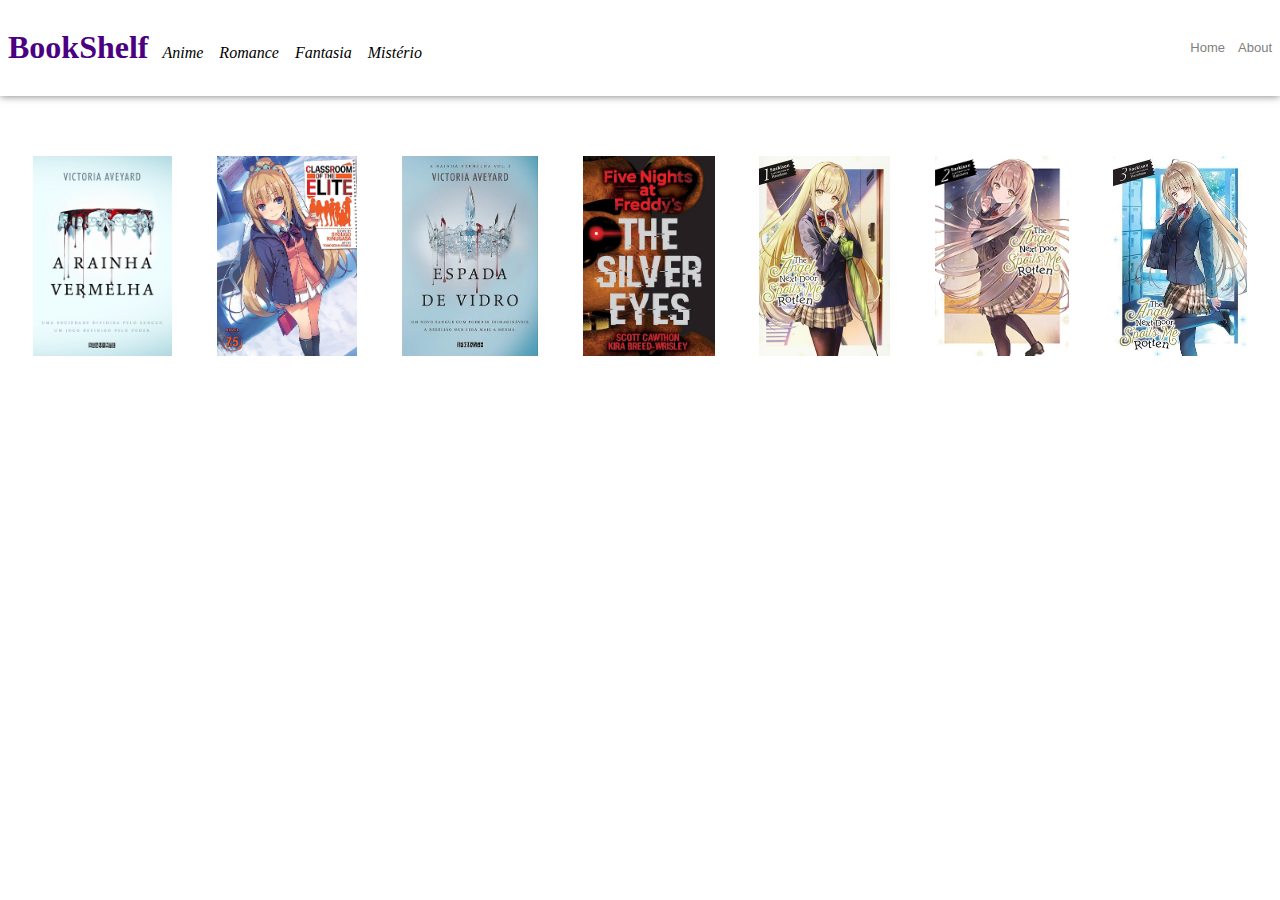
<file: index.html>
<!DOCTYPE html>
<html lang="pt-br">
    <head>
        <meta charset="UTF-8">
        <meta name="viewport" content="width=device-width, initial-scale=1.0">
        <link rel="stylesheet" href="./style.css">
        <title>BookShelf</title>
    </head>
    <body>
        <nav>
            <div class="right-panel">
                <h1>BookShelf</h1>
                <ul>
                    <a class="category" href="category/anime.html">Anime</a>
                    <a class="category" href="category/romance.html">Romance</a>
                    <a class="category" href="category/fantasia.html">Fantasia</a>
                    <a class="category" href="category/misterio.html">Mistério</a>
                </ul>
            </div>
            <div class="left-panel">
                <ul>
                    <a class="navigation" href="#">Home</a>
                    <a class="navigation" href="nav/about.html">About</a>
                </ul>
            </div>
        </nav>
        <div class="content">
            <a class="book" href="bookpage/redqueen.html">
                <img id="red-queen" src="img/rainha-vermelha-capa.png">
            </a>
            <a class="book" href="bookpage/youjitsu.html">
                <img id="youjitsu" src="img/classroom-of-the-elite-cover.jpg">
            </a>
            <a class="book" href="bookpage/glasssword.html">
                <img id="glass-sword" src="img/espada-de-vidro-capa.jpg">
            </a>
            <a class="book" href="bookpage/silvereyes.html">
                <img id="silver-eyes" src="img/the-silver-eyes-cover.jpg">
            </a>
            <a class="book" href="bookpage/angelnextdoor.html">
                <img id="angel-nextdoor" src="img/The-Angel-Next-door-cv1.jpg">
            </a>
            <a class="book" href="bookpage/angelnextdoor2.html">
                <img id="angel-nextdoor2" src="img/the-angel-next-door-cv2.jpg">
            </a>
            <a class="book" href="bookpage/anglenextdoor3.html">
                <img id="angel-nextdoor3" src="img/the-angel-next-door-cv3.jpg">
            </a>
        </div>
    </body>
</html>
</file>
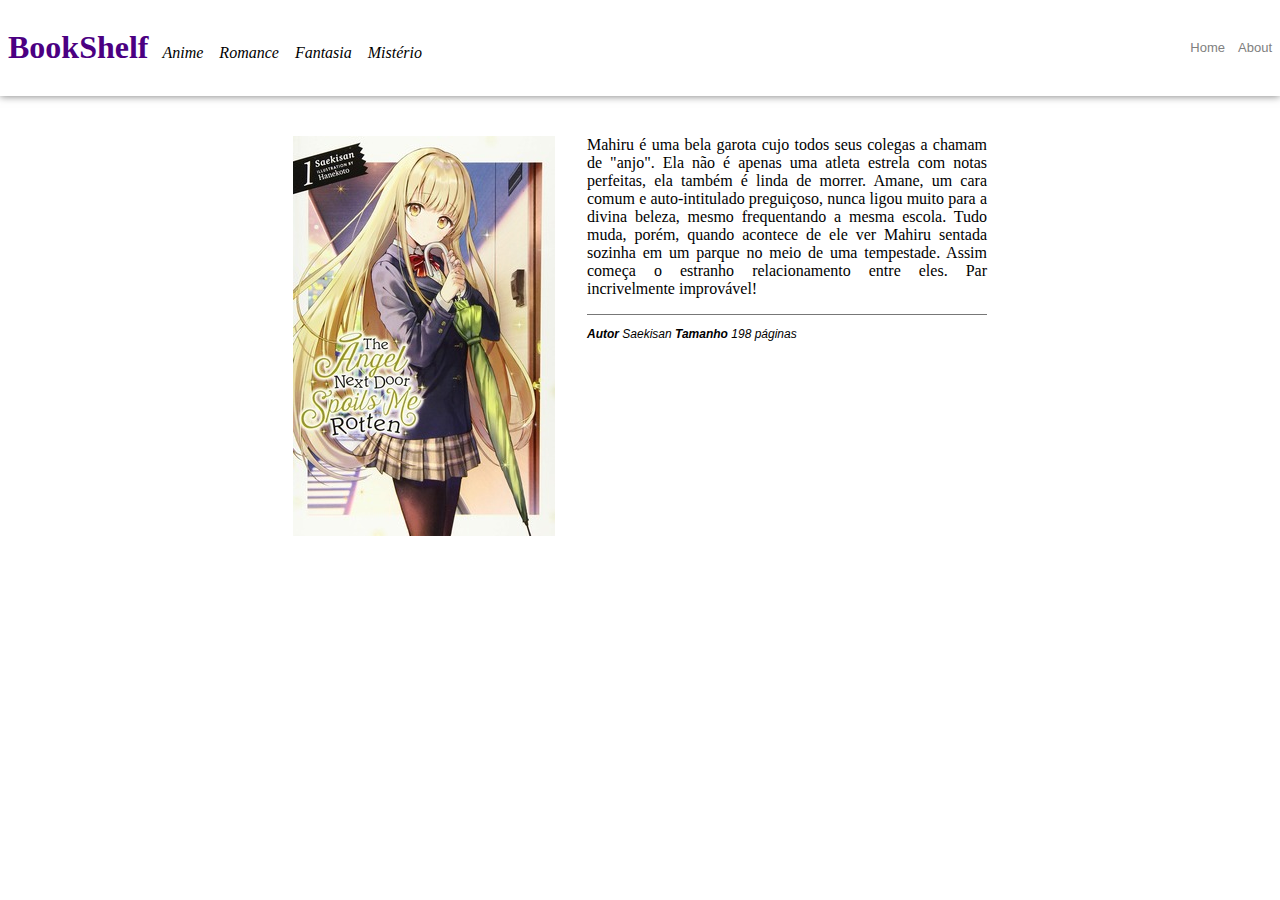
<file: bookpage/angelnextdoor.html>
<!DOCTYPE html>
<html lang="pt-br">
    <head>
        <meta charset="UTF-8">
        <meta name="viewport" content="width=device-width, initial-scale=1.0">
        <link rel="stylesheet" href="../style.css">
        <title>BookShelf Angel Nextdoor</title>
    </head>
    <body>
        <nav>
            <div class="right-panel">
                <h1>BookShelf</h1>
                <ul>
                    <a class="category" href="../category/anime.html">Anime</a>
                    <a class="category" href="../category/romance.html">Romance</a>
                    <a class="category" href="../category/fantasia.html">Fantasia</a>
                    <a class="category" href="../category/misterio.html">Mistério</a>
                </ul>
            </div>
            <div class="left-panel">
                <ul>
                    <a class="navigation" href="../index.html">Home</a>
                    <a class="navigation" href="../nav/about.html">About</a>
                </ul>
            </div>
        </nav>
        <div class="bookpage">
            <img id="red-queen" src="../img/The-Angel-Next-door-cv1.jpg">
            
            <div class="bookinfo">
                <p class="text">Mahiru é uma bela garota cujo todos seus colegas a chamam de "anjo".
                    Ela não é apenas uma atleta estrela com notas perfeitas, ela também é linda de morrer.
                    Amane, um cara comum e auto-intitulado preguiçoso, nunca ligou muito para a divina 
                    beleza, mesmo frequentando a mesma escola. Tudo muda, porém, quando acontece de ele ver
                    Mahiru sentada sozinha em um parque no meio de uma tempestade. Assim começa o estranho
                    relacionamento entre eles. Par incrivelmente improvável!

                </p>
                
                <p class="info"><strong>Autor</strong> Saekisan <strong>Tamanho</strong> 198 páginas </p>
            </div>
        </div>
    </body>
</html>
</file>
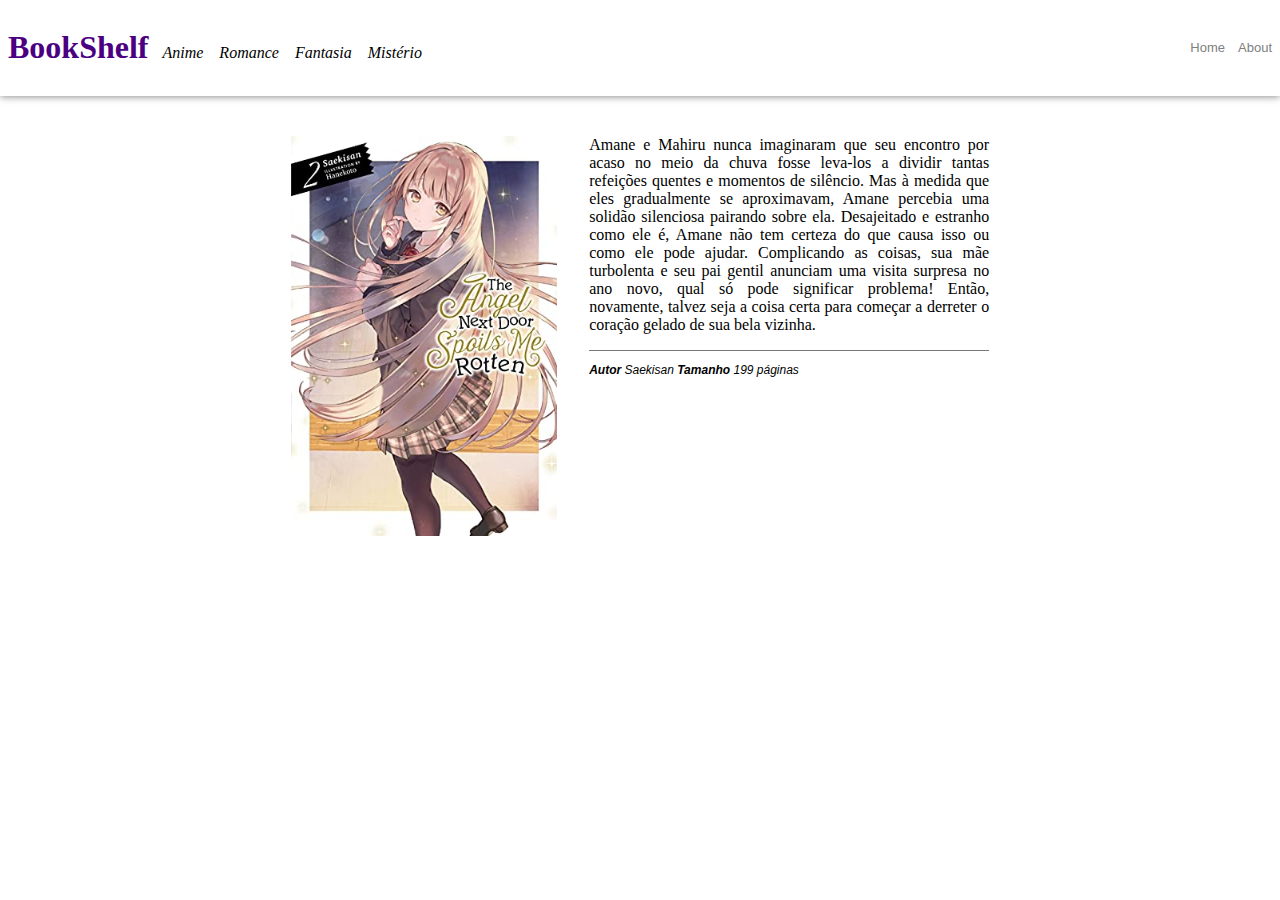
<file: bookpage/angelnextdoor2.html>
<!DOCTYPE html>
<html lang="pt-br">
    <head>
        <meta charset="UTF-8">
        <meta name="viewport" content="width=device-width, initial-scale=1.0">
        <link rel="stylesheet" href="../style.css">
        <title>BookShelf Angel Nextdoor 2</title>
    </head>
    <body>
        <nav>
            <div class="right-panel">
                <h1>BookShelf</h1>
                <ul>
                    <a class="category" href="../category/anime.html">Anime</a>
                    <a class="category" href="../category/romance.html">Romance</a>
                    <a class="category" href="../category/fantasia.html">Fantasia</a>
                    <a class="category" href="../category/misterio.html">Mistério</a>
                </ul>
            </div>
            <div class="left-panel">
                <ul>
                    <a class="navigation" href="../index.html">Home</a>
                    <a class="navigation" href="../nav/about.html">About</a>
                </ul>
            </div>
        </nav>
        <div class="bookpage">
            <img id="red-queen" src="../img/the-angel-next-door-cv2.jpg">
            
            <div class="bookinfo">
                <p class="text">Amane e Mahiru nunca imaginaram que seu encontro por acaso no meio da chuva 
                    fosse leva-los a dividir tantas refeições quentes e momentos de silêncio. Mas à medida 
                    que eles gradualmente se aproximavam, Amane percebia uma solidão silenciosa pairando sobre ela. 
                    Desajeitado e estranho como ele é, Amane não tem certeza do que causa isso ou como ele pode 
                    ajudar. Complicando as coisas, sua mãe turbolenta e seu pai gentil anunciam uma visita 
                    surpresa no ano novo, qual só pode significar problema! Então, novamente, talvez seja a coisa 
                    certa para começar a derreter o coração gelado de sua bela vizinha. 
                </p>
                
                <p class="info"><strong>Autor</strong> Saekisan <strong>Tamanho</strong> 199 páginas </p>
            </div>
        </div>
    </body>
</html>
</file>
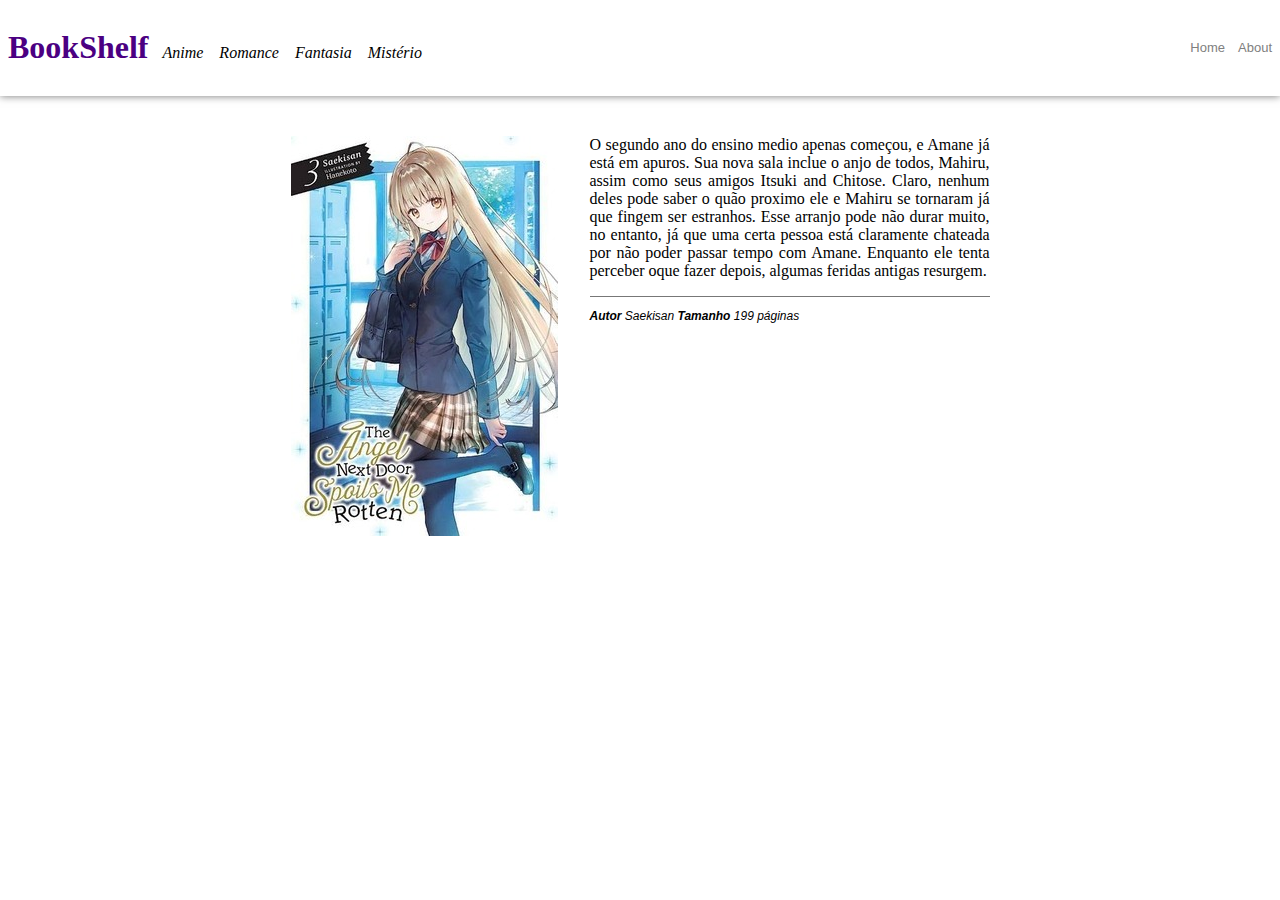
<file: bookpage/anglenextdoor3.html>
<!DOCTYPE html>
<html lang="pt-br">
    <head>
        <meta charset="UTF-8">
        <meta name="viewport" content="width=device-width, initial-scale=1.0">
        <link rel="stylesheet" href="../style.css">
        <title>BookShelf Angel Nextdoor 3</title>
    </head>
    <body>
        <nav>
            <div class="right-panel">
                <h1>BookShelf</h1>
                <ul>
                    <a class="category" href="../category/anime.html">Anime</a>
                    <a class="category" href="../category/romance.html">Romance</a>
                    <a class="category" href="../category/fantasia.html">Fantasia</a>
                    <a class="category" href="../category/misterio.html">Mistério</a>
                </ul>
            </div>
            <div class="left-panel">
                <ul>
                    <a class="navigation" href="../index.html">Home</a>
                    <a class="navigation" href="../nav/about.html">About</a>
                </ul>
            </div>
        </nav>
        <div class="bookpage">
            <img id="red-queen" src="../img/the-angel-next-door-cv3.jpg">
            
            <div class="bookinfo">
                <p class="text">O segundo ano do ensino medio apenas começou, e Amane já está em apuros. Sua nova sala 
                    inclue o anjo de todos, Mahiru, assim como seus amigos Itsuki and Chitose. Claro, nenhum deles 
                    pode saber o quão proximo ele e Mahiru se tornaram já que fingem ser estranhos. Esse arranjo pode 
                    não durar muito, no entanto, já que uma certa pessoa está claramente chateada por não poder 
                    passar tempo com Amane. Enquanto ele tenta perceber oque fazer depois, algumas feridas antigas 
                    resurgem.
                </p>
                
                <p class="info"><strong>Autor</strong> Saekisan <strong>Tamanho</strong> 199 páginas</p>
            </div>
        </div>
    </body>
</html>
</file>
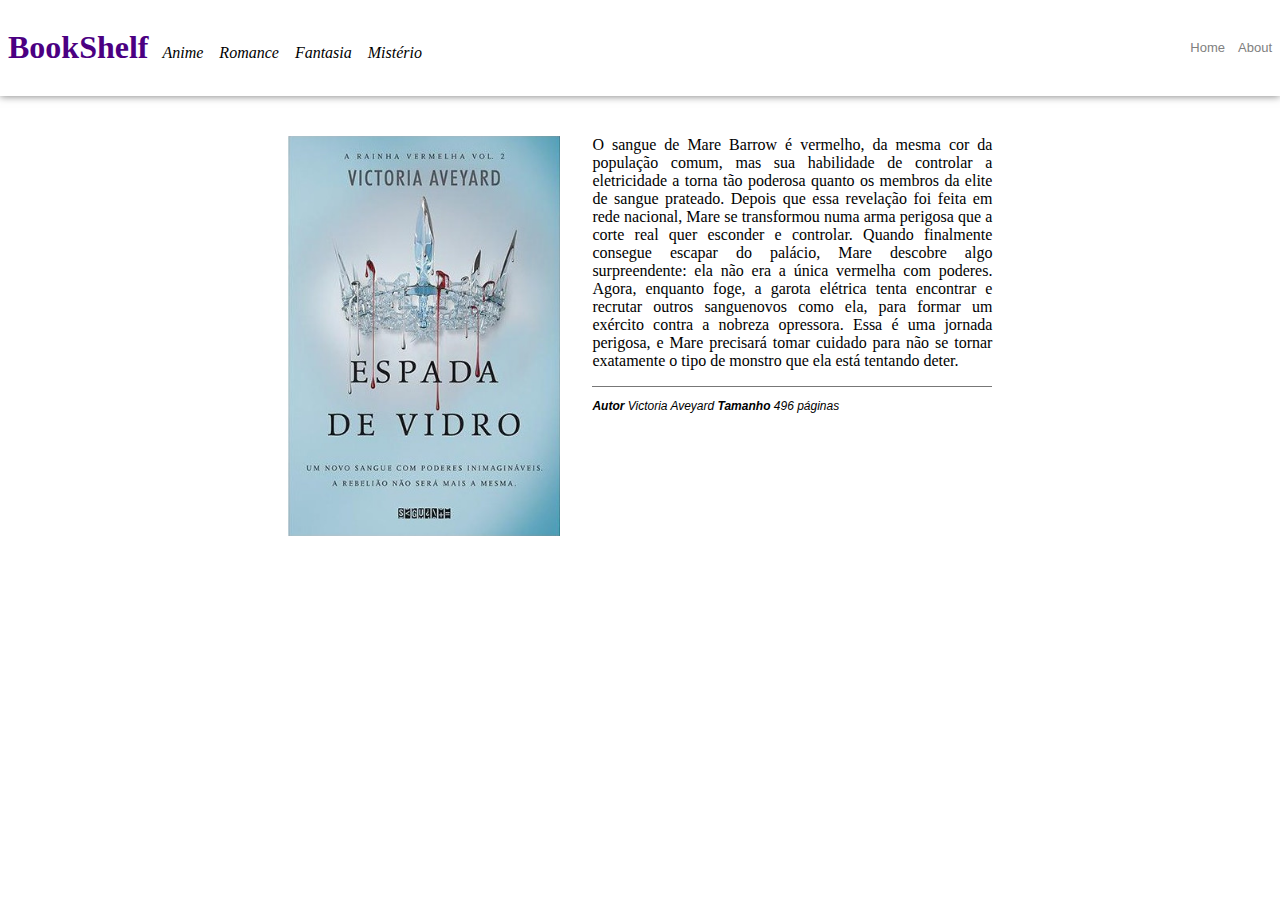
<file: bookpage/glasssword.html>
<!DOCTYPE html>
<html lang="pt-br">
    <head>
        <meta charset="UTF-8">
        <meta name="viewport" content="width=device-width, initial-scale=1.0">
        <link rel="stylesheet" href="../style.css">
        <title>BookShelf Espada de Vidro</title>
    </head>
    <body>
        <nav>
            <div class="right-panel">
                <h1>BookShelf</h1>
                <ul>
                    <a class="category" href="../category/anime.html">Anime</a>
                    <a class="category" href="../category/romance.html">Romance</a>
                    <a class="category" href="../category/fantasia.html">Fantasia</a>
                    <a class="category" href="../category/misterio.html">Mistério</a>
                </ul>
            </div>
            <div class="left-panel">
                <ul>
                    <a class="navigation" href="../index.html">Home</a>
                    <a class="navigation" href="../nav/about.html">About</a>
                </ul>
            </div>
        </nav>
        <div class="bookpage">
            <img id="red-queen" src="../img/espada-de-vidro-capa.jpg">
            
            <div class="bookinfo">
                <p class="text">O sangue de Mare Barrow é vermelho, da mesma cor da população comum, 
                    mas sua habilidade de controlar a eletricidade a torna tão poderosa quanto os 
                    membros da elite de sangue prateado. Depois que essa revelação foi feita em rede 
                    nacional, Mare se transformou numa arma perigosa que a corte real quer esconder e 
                    controlar. Quando finalmente consegue escapar do palácio, Mare descobre algo 
                    surpreendente: ela não era a única vermelha com poderes. Agora, enquanto foge, a 
                    garota elétrica tenta encontrar e recrutar outros sanguenovos como ela, para 
                    formar um exército contra a nobreza opressora. Essa é uma jornada perigosa, e 
                    Mare precisará tomar cuidado para não se tornar exatamente o tipo de monstro que 
                    ela está tentando deter.</p>
                
                <p class="info"><strong>Autor</strong> Victoria Aveyard <strong>Tamanho</strong> 496 páginas</p>
            </div>
        </div>
    </body>
</html>
</file>
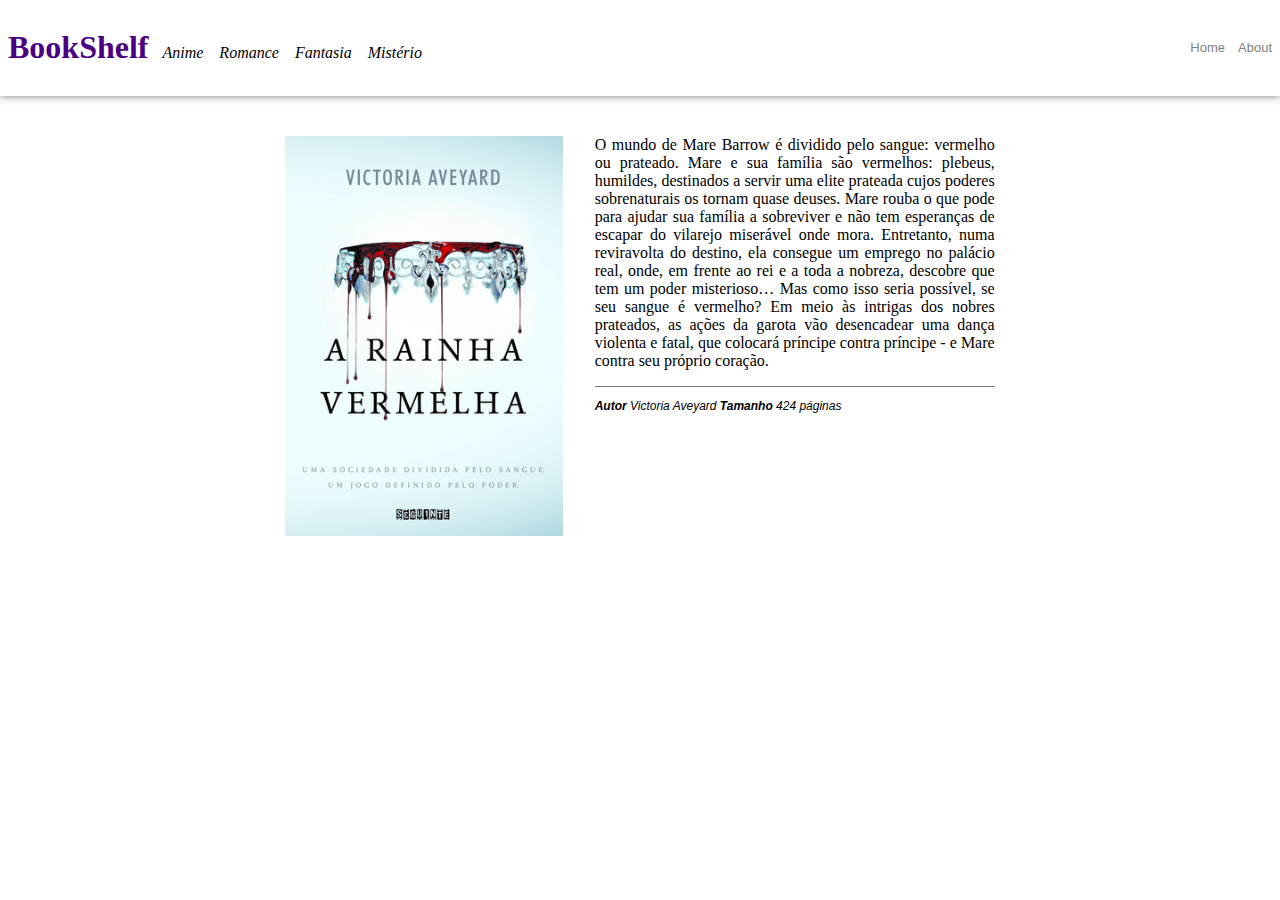
<file: bookpage/redqueen.html>
<!DOCTYPE html>
<html lang="pt-br">
    <head>
        <meta charset="UTF-8">
        <meta name="viewport" content="width=device-width, initial-scale=1.0">
        <link rel="stylesheet" href="../style.css">
        <title>BookShelf Rainha Vermelha</title>
    </head>
    <body>
        <nav>
            <div class="right-panel">
                <h1>BookShelf</h1>
                <ul>
                    <a class="category" href="../category/anime.html">Anime</a>
                    <a class="category" href="../category/romance.html">Romance</a>
                    <a class="category" href="../category/fantasia.html">Fantasia</a>
                    <a class="category" href="../category/misterio.html">Mistério</a>
                </ul>
            </div>
            <div class="left-panel">
                <ul>
                    <a class="navigation" href="../index.html">Home</a>
                    <a class="navigation" href="../nav/about.html">About</a>
                </ul>
            </div>
        </nav>
        <div class="bookpage">
            <img id="red-queen" src="../img/rainha-vermelha-capa.png">
            
            <div class="bookinfo">
                <p class="text"> O mundo de Mare Barrow é dividido pelo sangue: 
                    vermelho ou prateado. Mare e sua família são vermelhos: plebeus, 
                    humildes, destinados a servir uma elite prateada cujos poderes 
                    sobrenaturais os tornam quase deuses. Mare rouba o que pode para 
                    ajudar sua família a sobreviver e não tem esperanças de escapar do 
                    vilarejo miserável onde mora. Entretanto, numa reviravolta do destino, 
                    ela consegue um emprego no palácio real, onde, em frente ao rei e a 
                    toda a nobreza, descobre que tem um poder misterioso… Mas como isso 
                    seria possível, se seu sangue é vermelho? Em meio às intrigas dos 
                    nobres prateados, as ações da garota vão desencadear uma dança 
                    violenta e fatal, que colocará príncipe contra príncipe - e Mare 
                    contra seu próprio coração.</p>
                
                <p class="info"><strong>Autor</strong> Victoria Aveyard <strong>Tamanho</strong> 424 páginas</p>
            </div>
        </div>
    </body>
</html>
</file>
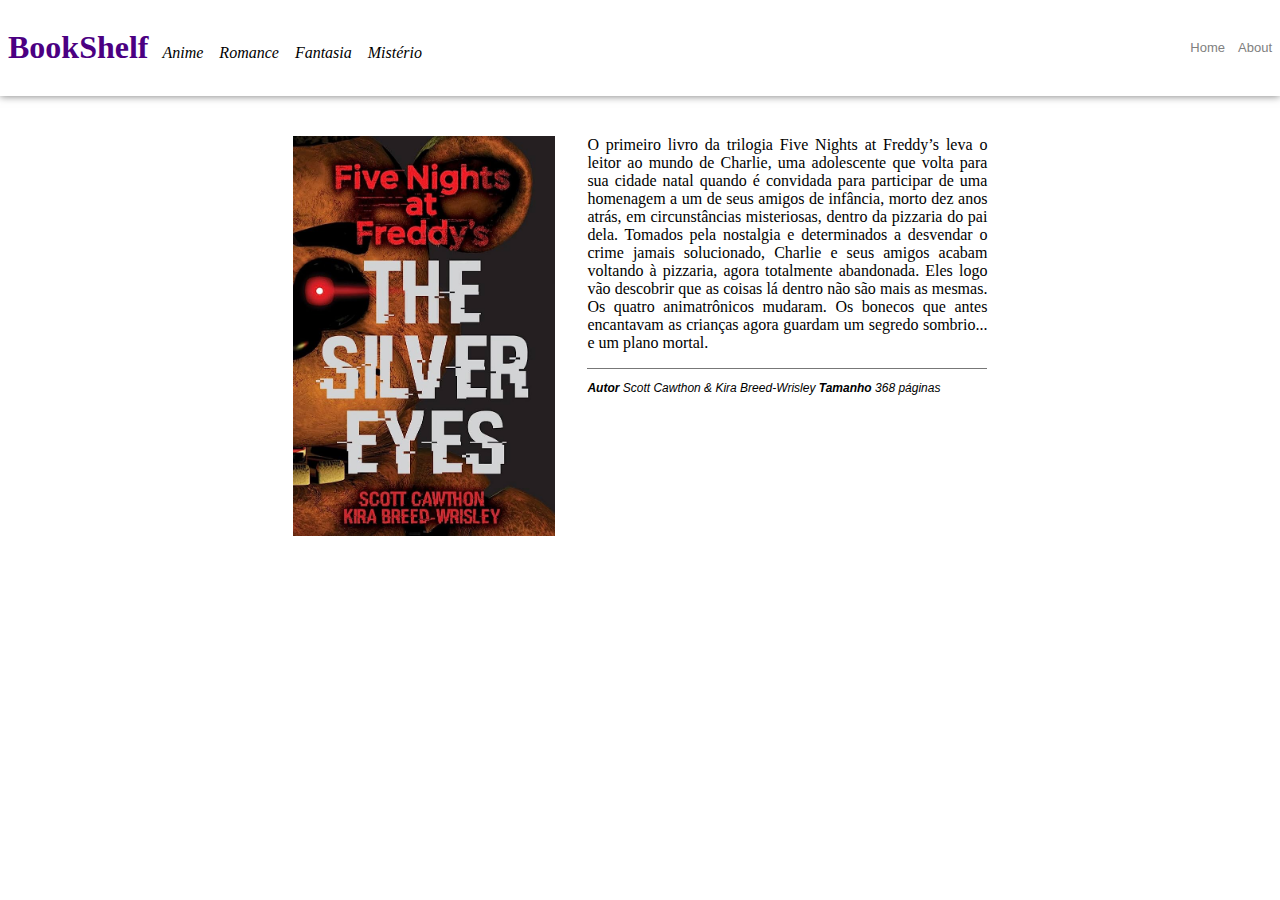
<file: bookpage/silvereyes.html>
<!DOCTYPE html>
<html lang="pt-br">
    <head>
        <meta charset="UTF-8">
        <meta name="viewport" content="width=device-width, initial-scale=1.0">
        <link rel="stylesheet" href="../style.css">
        <title>BookShelf Olhos Prateados</title>
    </head>
    <body>
        <nav>
            <div class="right-panel">
                <h1>BookShelf</h1>
                <ul>
                    <a class="category" href="../category/anime.html">Anime</a>
                    <a class="category" href="../category/romance.html">Romance</a>
                    <a class="category" href="../category/fantasia.html">Fantasia</a>
                    <a class="category" href="../category/misterio.html">Mistério</a>
                </ul>
            </div>
            <div class="left-panel">
                <ul>
                    <a class="navigation" href="../index.html">Home</a>
                    <a class="navigation" href="../nav/about.html">About</a>
                </ul>
            </div>
        </nav>
        <div class="bookpage">
            <img id="red-queen" src="../img/the-silver-eyes-cover.jpg">
            
            <div class="bookinfo">
                <p class="text">O primeiro livro da trilogia Five Nights at Freddy’s leva o leitor 
                    ao mundo de Charlie, uma adolescente que volta para sua cidade natal quando é 
                    convidada para participar de uma homenagem a um de seus amigos de infância, 
                    morto dez anos atrás, em circunstâncias misteriosas, dentro da pizzaria do pai 
                    dela. Tomados pela nostalgia e determinados a desvendar o crime jamais solucionado, 
                    Charlie e seus amigos acabam voltando à pizzaria, agora totalmente abandonada. 
                    Eles logo vão descobrir que as coisas lá dentro não são mais as mesmas. Os 
                    quatro animatrônicos mudaram. Os bonecos que antes encantavam as crianças agora 
                    guardam um segredo sombrio... e um plano mortal.</p>
                
                <p class="info"><strong>Autor</strong> Scott Cawthon & Kira Breed-Wrisley <strong>Tamanho</strong> 368 páginas</p>
            </div>
        </div>
    </body>
</html>
</file>
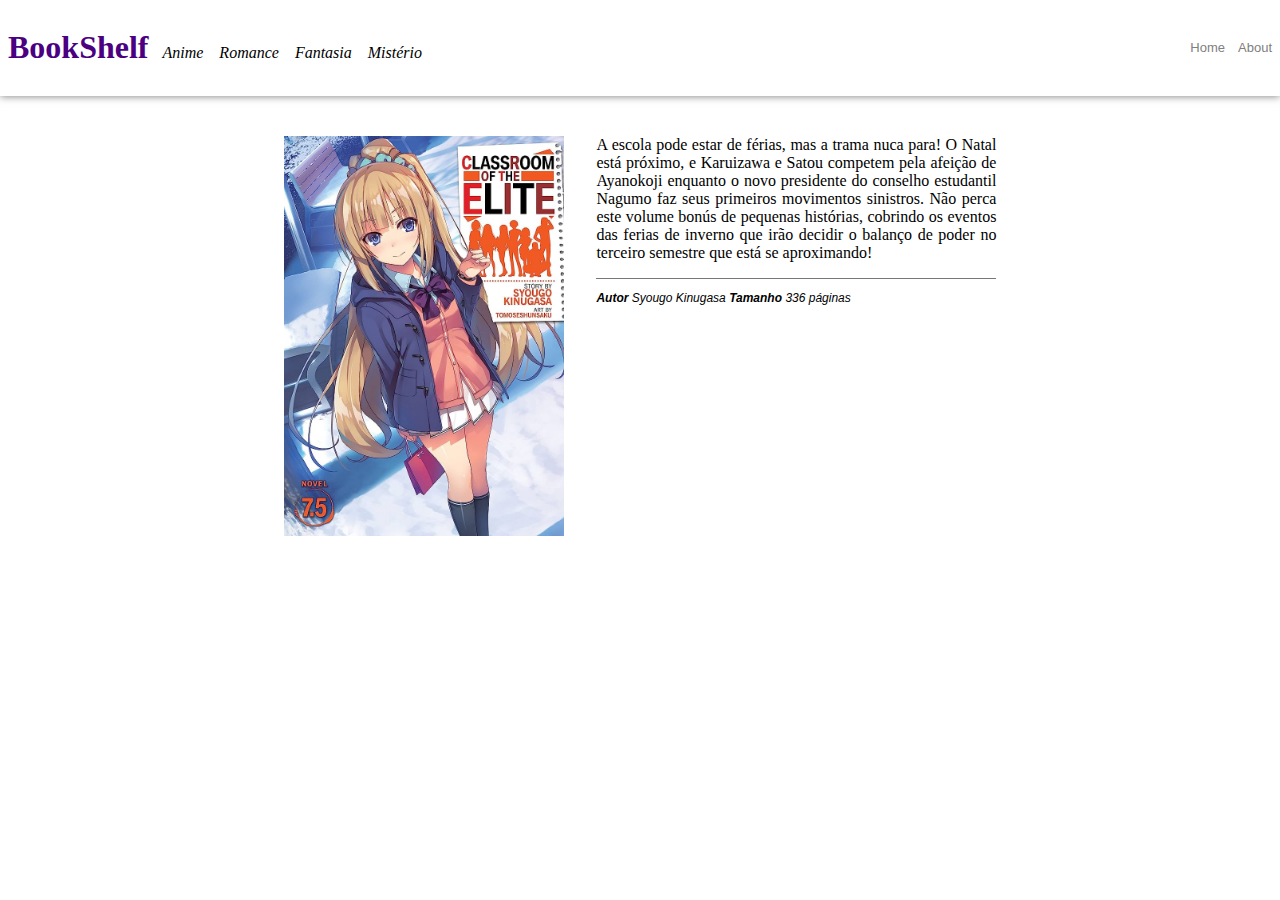
<file: bookpage/youjitsu.html>
<!DOCTYPE html>
<html lang="pt-br">
    <head>
        <meta charset="UTF-8">
        <meta name="viewport" content="width=device-width, initial-scale=1.0">
        <link rel="stylesheet" href="../style.css">
        <title>BookShelf Classroom of The Elite</title>
    </head>
    <body>
        <nav>
            <div class="right-panel">
                <h1>BookShelf</h1>
                <ul>
                    <a class="category" href="../category/anime.html">Anime</a>
                    <a class="category" href="../category/romance.html">Romance</a>
                    <a class="category" href="../category/fantasia.html">Fantasia</a>
                    <a class="category" href="../category/misterio.html">Mistério</a>
                </ul>
            </div>
            <div class="left-panel">
                <ul>
                    <a class="navigation" href="../index.html">Home</a>
                    <a class="navigation" href="../nav/about.html">About</a>
                </ul>
            </div>
        </nav>
        <div class="bookpage">
            <img id="youjitsu" src="../img/classroom-of-the-elite-cover.jpg">
            
            <div class="bookinfo">
                <p class="text">A escola pode estar de férias, mas a trama nuca para! O Natal
                    está próximo, e Karuizawa e Satou competem pela afeição de Ayanokoji
                    enquanto o novo presidente do conselho estudantil Nagumo faz seus primeiros
                    movimentos sinistros. Não perca este volume bonús de pequenas histórias,
                    cobrindo os eventos das ferias de inverno que irão decidir o balanço de poder
                    no terceiro semestre que está se aproximando!
                </p>
                
                <p class="info"><strong>Autor</strong> Syougo Kinugasa <strong>Tamanho</strong> 336 páginas</p>
            </div>
        </div>
    </body>
</html>
</file>
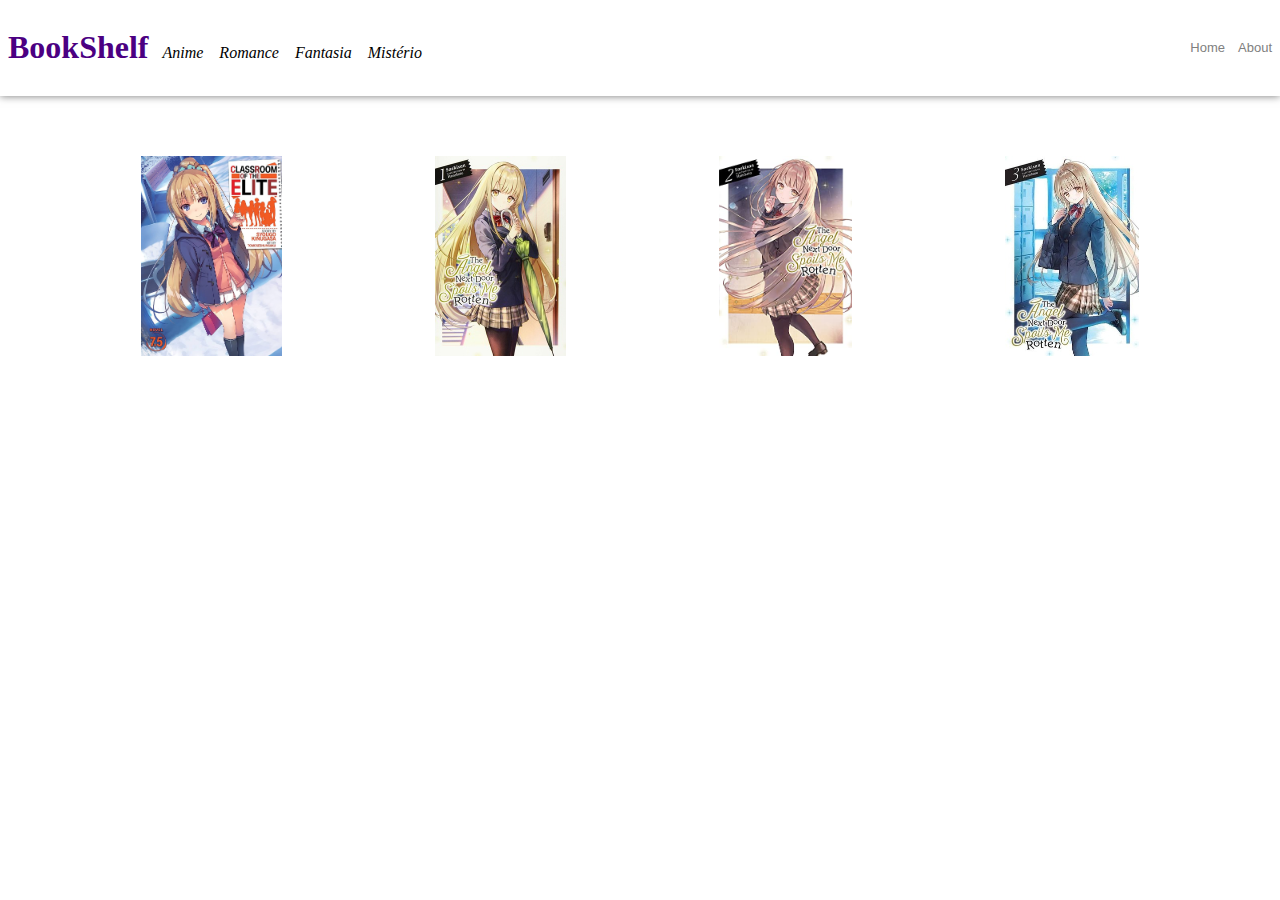
<file: category/anime.html>
<!DOCTYPE html>
<html lang="pt-br">
    <head>
        <meta charset="UTF-8">
        <meta name="viewport" content="width=device-width, initial-scale=1.0">
        <link rel="stylesheet" href="../style.css">
        <title>BookShelf Anime</title>
    </head>
    <body>
        <nav>
            <div class="right-panel">
                <h1>BookShelf</h1>
                <ul>
                    <a class="category" href="anime.html">Anime</a>
                    <a class="category" href="romance.html">Romance</a>
                    <a class="category" href="fantasia.html">Fantasia</a>
                    <a class="category" href="misterio.html">Mistério</a>
                </ul>
            </div>
            <div class="left-panel">
                <ul>
                    <a class="navigation" href="../index.html">Home</a>
                    <a class="navigation" href="../nav/about.html">About</a>
                </ul>
            </div>
        </nav>
        <div class="content">
            <a class="book" href="../bookpage/youjitsu.html">
                <img id="youjitsu" src="../img/classroom-of-the-elite-cover.jpg">
            </a>
            <a class="book" href="../bookpage/angelnextdoor.html">
                <img id="angel-nextdoor" src="../img/The-Angel-Next-door-cv1.jpg">
            </a>
            <a class="book" href="../bookpage/angelnextdoor2.html">
                <img id="angel-nextdoor2" src="../img/the-angel-next-door-cv2.jpg">
            </a>
            <a class="book" href="../bookpage/anglenextdoor3.html">
                <img id="angel-nextdoor3" src="../img/the-angel-next-door-cv3.jpg">
            </a>
        </div>
    </body>
</html>
</file>
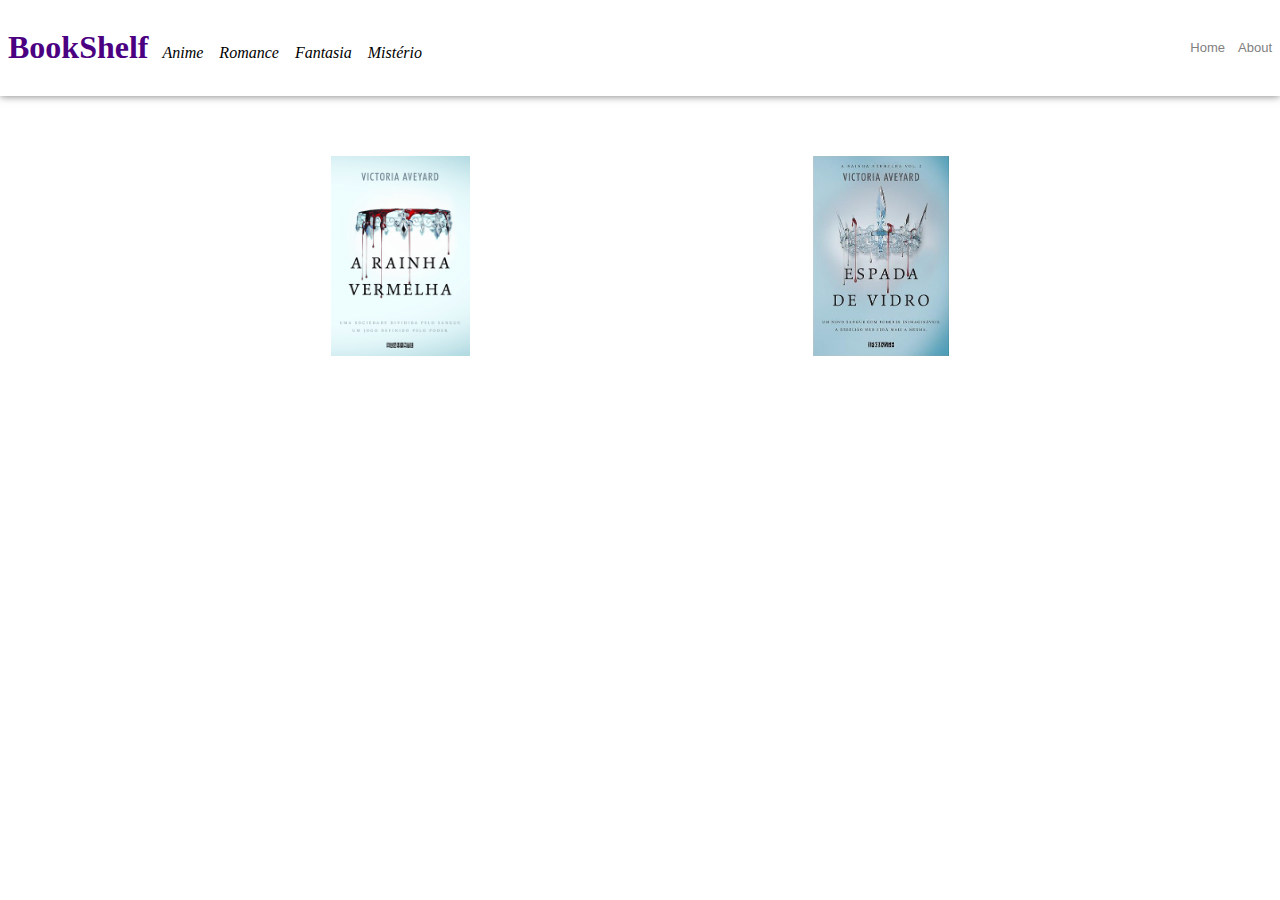
<file: category/fantasia.html>
<!DOCTYPE html>
<html lang="pt-br">
    <head>
        <meta charset="UTF-8">
        <meta name="viewport" content="width=device-width, initial-scale=1.0">
        <link rel="stylesheet" href="../style.css">
        <title>BookShelf Fantasia</title>
    </head>
    <body>
        <nav>
            <div class="right-panel">
                <h1>BookShelf</h1>
                <ul>
                    <a class="category" href="anime.html">Anime</a>
                    <a class="category" href="romance.html">Romance</a>
                    <a class="category" href="fantasia.html">Fantasia</a>
                    <a class="category" href="misterio.html">Mistério</a>
                </ul>
            </div>
            <div class="left-panel">
                <ul>
                    <a class="navigation" href="../index.html">Home</a>
                    <a class="navigation" href="../nav/about.html">About</a>
                </ul>
            </div>
        </nav>
        <div class="content">
            <a class="book" href="../bookpage/redqueen.html">
                <img id="red-queen" src="../img/rainha-vermelha-capa.png">
            </a>
            <a class="book" href="../bookpage/glasssword.html">
                <img id="glass-sword" src="../img/espada-de-vidro-capa.jpg">
            </a>
        </div>
    </body>
</html>
</file>
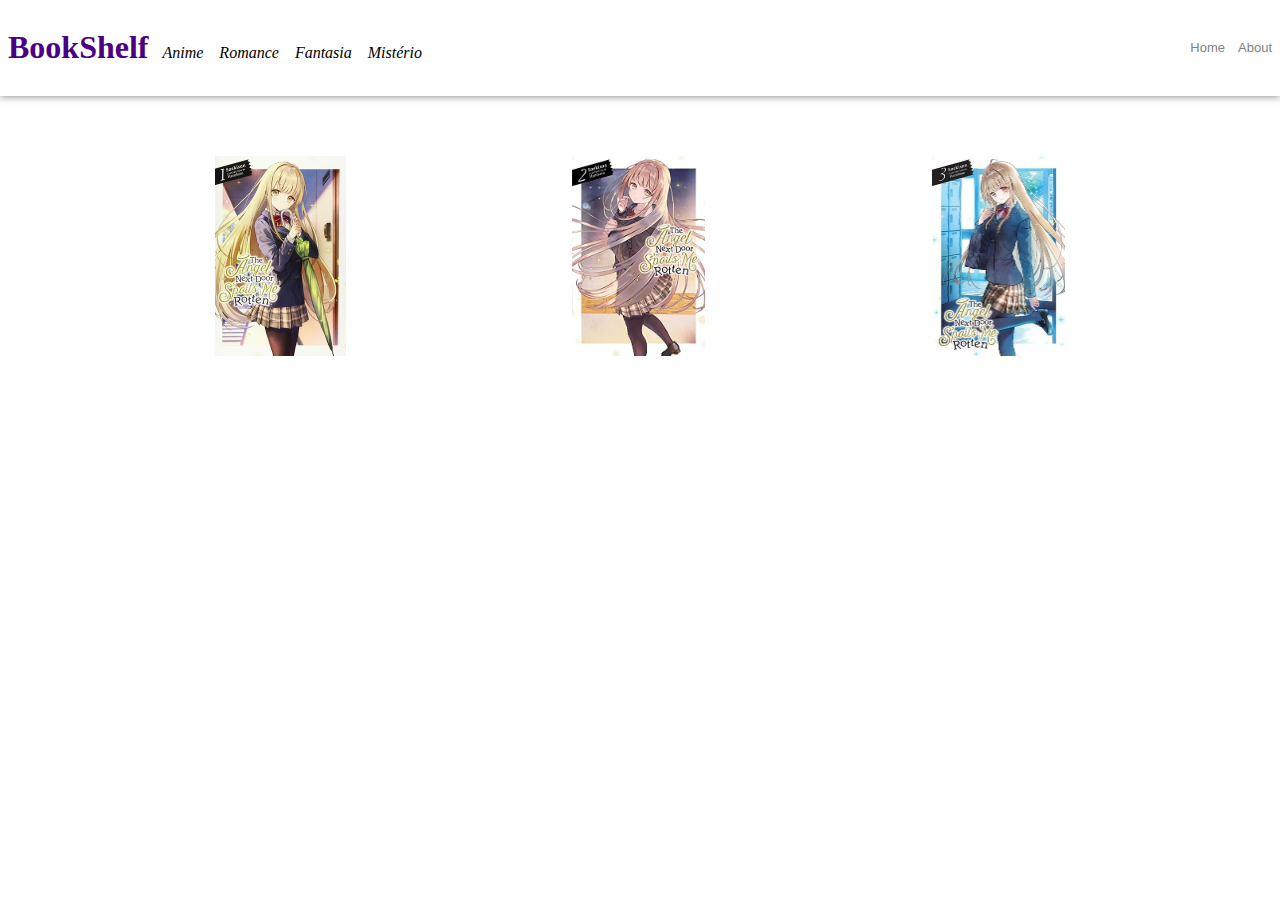
<file: category/romance.html>
<!DOCTYPE html>
<html lang="pt-br">
    <head>
        <meta charset="UTF-8">
        <meta name="viewport" content="width=device-width, initial-scale=1.0">
        <link rel="stylesheet" href="../style.css">
        <title>BookShelf Romance</title>
    </head>
    <body>
        <nav>
            <div class="right-panel">
                <h1>BookShelf</h1>
                <ul>
                    <a class="category" href="anime.html">Anime</a>
                    <a class="category" href="romance.html">Romance</a>
                    <a class="category" href="fantasia.html">Fantasia</a>
                    <a class="category" href="misterio.html">Mistério</a>
                </ul>
            </div>
            <div class="left-panel">
                <ul>
                    <a class="navigation" href="../index.html">Home</a>
                    <a class="navigation" href="../nav/about.html">About</a>
                </ul>
            </div>
        </nav>
        <div class="content">
            <a class="book" href="../bookpage/angelnextdoor.html">
                <img id="angel-nextdoor" src="../img/The-Angel-Next-door-cv1.jpg">
            </a>
            <a class="book" href="../bookpage/angelnextdoor2.html">
                <img id="angel-nextdoor2" src="../img/the-angel-next-door-cv2.jpg">
            </a>
            <a class="book" href="../bookpage/anglenextdoor3.html">
                <img id="angel-nextdoor3" src="../img/the-angel-next-door-cv3.jpg">
            </a>
        </div>
    </body>
</html>
</file>
<file: style.css>
body {
    margin: 0;
    padding: 0;
}

nav {
    display: flex;
    flex-basis: content;
    box-shadow: 0 0 8px #777;
    flex-direction: row;
    align-items: center;
    justify-content: space-between;
    padding: 8px;
    margin-bottom: 40px;
    flex-wrap: wrap;   
}
ul {
    display: flex;
    align-items: center;
    gap: 1em;
    list-style: none;
    text-decoration: none;
    padding: 0;
}

h1{
    color: indigo;
}

.right-panel a {
    text-decoration: none;
    color: black;
    font-style: italic;
}

.left-panel a {
    color: gray;
    text-decoration: none;
}

.right-panel {
    display: flex;
    gap: 14px;
    align-items: last baseline;
}

.left-panel {
    display: flex;
    font-size: 13px;
    font-family: sans-serif;
    color: gray;
    align-items: last baseline;
}

.content {
    display: flex;
    flex-flow: row wrap;
    gap: 2em;
    padding: 20px;
    justify-content: space-evenly;
}

img {
    height: 200px;
}

.bookpage {
    display: flex;
    flex-direction: row;
    justify-content: center;
    gap: 2em;
    text-align: justify;
    flex-wrap: wrap;
}

.bookpage img {
    height: 400px;
}

.bookinfo {
    display: flex;
    flex-direction: column;
}

.text {
    display: flex;
    width: 400px;
    align-self: flex-start;
    padding: 0;
    margin: 0;
    padding-bottom: 1em;
    border-bottom: 1px solid #777;
}

.info {
    font-family: sans-serif;
    font-size: 12px;
    font-style: italic;
}
</file>
